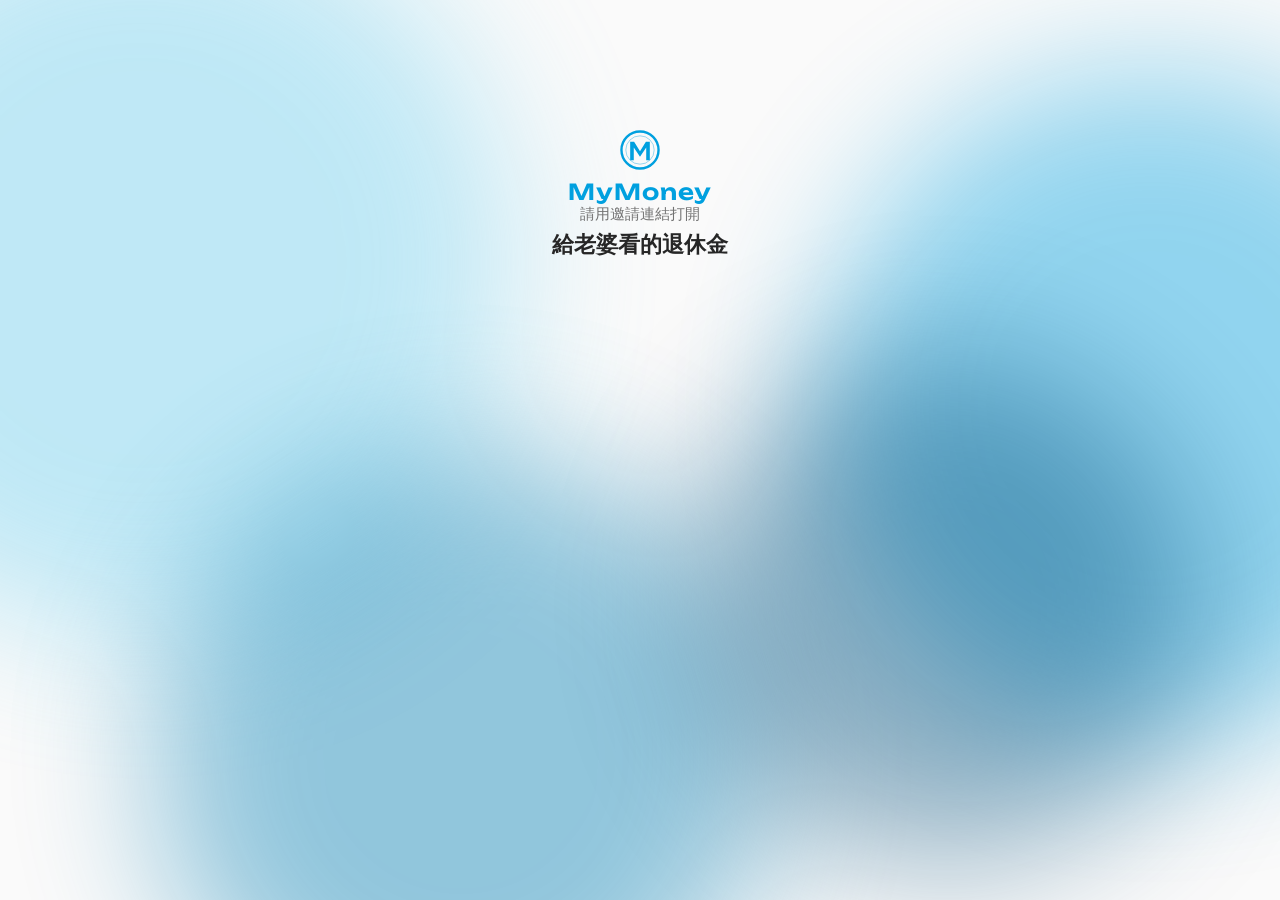
<file: index.html>
<!DOCTYPE html>
<html lang="zh-Hant">
<head>
<meta charset="utf-8"/>
<meta name="viewport" content="width=device-width, initial-scale=1, maximum-scale=1, viewport-fit=cover"/>
<script>
(function () {
  function stopZoom(ev) { ev.preventDefault(); }
  document.addEventListener("gesturestart", stopZoom, { passive: false });
  document.addEventListener("gesturechange", stopZoom, { passive: false });
})();
</script>
<meta name="apple-mobile-web-app-capable" content="yes"/>
<meta name="mobile-web-app-capable" content="yes"/>
<meta name="apple-mobile-web-app-title" content="MyMoney"/>
<meta name="apple-mobile-web-app-status-bar-style" content="default"/>
<meta name="theme-color" content="#fafafa"/>
<link rel="apple-touch-icon" href="./icons/mark-180.png?v=2"/>
<link rel="icon" type="image/png" href="./icons/mark-180.png?v=2"/>
<title>MyMoney</title>
<link rel="preconnect" href="https://fonts.googleapis.com"/>
<link rel="preconnect" href="https://fonts.gstatic.com" crossorigin/>
<link href="https://fonts.googleapis.com/css2?family=Unbounded:wght@600&display=swap" rel="stylesheet"/>
<link rel="stylesheet" href="./app.css?v=5"/>
<link rel="stylesheet" href="./money.css?v=8"/>
<script src="./config.js?v=1789802284"></script>
<script>
(function () {
  var opened = "";
  try { opened = sessionStorage.getItem("mymoney.gateOk") || ""; } catch (e) {}
  window.MYMONEY_NEED_GATE = opened !== "1";
  document.documentElement.classList.add(window.MYMONEY_NEED_GATE ? "need-gate" : "gate-ok");
  var KEY_RE = /^[A-Za-z0-9_-]{8,128}$/;
  var viewKey = (window.FAMIGATE_CONFIG && window.FAMIGATE_CONFIG.viewKeyStorage) || "mymoney.viewKey";
  var cookieRe = new RegExp("(?:^|; )" + viewKey.replace(/[.*+?^${}()|[\]\\]/g, "\\$&") + "=([^;]*)");
  var stored = "";
  try { stored = localStorage.getItem(viewKey) || ""; } catch (e) {}
  var cookie = "";
  try {
    var m = document.cookie.match(cookieRe);
    cookie = m ? decodeURIComponent(m[1]) : "";
  } catch (e) {}
  var q = new URLSearchParams(location.search).get("k") || "";
  var h = "";
  try {
    var raw = (location.hash || "").replace(/^#/, "");
    if (raw.indexOf("k=") === 0) {
      h = decodeURIComponent((raw.slice(2).split("&")[0] || "").replace(/\+/g, " "));
    } else {
      h = new URLSearchParams(raw).get("k") || "";
    }
  } catch (e) {}
  var fromUrl = KEY_RE.test(q) ? q : KEY_RE.test(h) ? h : "";
  var token = fromUrl || (KEY_RE.test(stored) ? stored : "") || (KEY_RE.test(cookie) ? cookie : "");
  window.MYMONEY_URL_KEY = fromUrl;
  window.MYMONEY_VIEW_KEY = token;
  if (token && !window.MYMONEY_NEED_GATE) {
    try { localStorage.setItem(viewKey, token); } catch (e) {}
    if (typeof navigator.standalone === "boolean" && !navigator.standalone) {
      var pin = location.pathname + "?k=" + encodeURIComponent(token) + "#k=" + encodeURIComponent(token);
      if (location.pathname + location.search + location.hash !== pin) {
        history.replaceState({}, "", pin);
      }
    }
  }
  var origin = window.VAULT_ORIGIN;
  if (origin) {
    var link = document.createElement("link");
    link.rel = "preconnect";
    link.href = origin;
    link.crossOrigin = "anonymous";
    document.head.appendChild(link);
  }
})();
</script>
</head>
<body>
<div class="blobs" aria-hidden="true"><span></span><span></span><span></span><span></span></div>
<div class="hall with-feed is-invite" id="hall">
  <div class="profile">
    <div class="money-mark" id="money-mark"></div>
    <h1 class="brand">MyMoney</h1>
    <p class="status" id="status"></p>
    <div class="invite-panel" id="invite-panel">
      <p class="invite-hey" id="invite-hey">給老婆看的退休金</p>
      <p class="invite-safari" id="invite-safari" hidden>請用 Safari 打開</p>
      <div class="gate-dots" id="gate-dots" aria-hidden="true"></div>
      <div class="gate-pad" id="gate-pad" role="group" aria-label="數字門">
        <button type="button" class="gate-key" data-num="1">1</button>
        <button type="button" class="gate-key" data-num="2">2</button>
        <button type="button" class="gate-key" data-num="3">3</button>
        <button type="button" class="gate-key" data-num="4">4</button>
        <button type="button" class="gate-key" data-num="5">5</button>
        <button type="button" class="gate-key" data-num="6">6</button>
        <button type="button" class="gate-key" data-num="7">7</button>
        <button type="button" class="gate-key" data-num="8">8</button>
        <button type="button" class="gate-key" data-num="9">9</button>
        <span class="gate-skip" aria-hidden="true"></span>
        <button type="button" class="gate-key" data-num="0">0</button>
        <button type="button" class="gate-key gate-del" data-del="1" aria-label="刪除">⌫</button>
      </div>
    </div>
    <div class="invite-wait" id="invite-wait" hidden>
      <div class="thinking-five" aria-hidden="true"><span></span><span></span><span></span><span></span><span></span></div>
      <div class="invite-wait-bar" id="invite-wait-bar"></div>
    </div>
  </div>
  <div class="stage-bg" id="stage-bg" hidden></div>
  <div class="home-head" id="home-head" hidden>
    <div class="cab-hud" id="cab-hud" hidden>
      <div class="cab-wrap">
        <div class="cab-cover">
          <div class="cab-ring" aria-hidden="true"></div>
          <div class="cab-face"><img id="face-img" alt="" src="./face-default.jpg?v=1"/><span class="cab-foil" aria-hidden="true"></span></div>
          <div class="cab-mask" aria-hidden="true"></div>
        </div>
        <div id="album-settings" class="album-settings" hidden></div>
      </div>
      <p class="reader-name" id="reader-name"></p>
    </div>
    <div class="tag-board" id="tag-board" hidden>
      <button type="button" class="ins-icon nav-back" id="shelf-back" hidden aria-label="返回">
        <span class="ins-ring"></span>
        <span class="ins-face">
          <svg viewBox="0 0 24 24" aria-hidden="true"><path d="M14.5 5.5L8 12l6.5 6.5M8.5 12H20" fill="none" stroke="currentColor" stroke-width="1.8" stroke-linecap="round" stroke-linejoin="round"/></svg>
        </span>
      </button>
      <div class="mode-bar" id="mode-bar" hidden></div>
    </div>
  </div>
  <div class="feed news-list" id="feed"></div>
  <div class="content-page" id="content-page" hidden>
    <section class="money-overview" aria-labelledby="ovKicker">
      <p class="money-kicker" id="ovKicker">當前總金額</p>
      <p class="money-hero" id="ovTotal">—</p>
      <p class="money-withdraw" id="ovWithdraw">可提領</p>
      <div class="money-stats">
        <div>
          <span id="ovGainLabel">相對本金</span>
          <strong id="ovGain">—</strong>
        </div>
        <div>
          <span id="ovDayLabel">今日</span>
          <strong id="ovDay">—</strong>
        </div>
        <div>
          <span id="ovMarketLabel">市場</span>
          <strong id="ovMarket">—</strong>
        </div>
      </div>
    </section>
    <section class="money-compound" aria-labelledby="cpKicker">
      <p class="money-kicker" id="cpKicker">二十年後大約</p>
      <p class="money-hero is-soft" id="cpTotal">—</p>
      <p class="money-note" id="cpNote">年化7％複利估算</p>
    </section>
    <section class="money-holds" aria-labelledby="holdKicker">
      <p class="money-kicker" id="holdKicker">持倉</p>
      <div class="news-list" id="holdFeed"></div>
    </section>
    <section class="money-news" aria-labelledby="newsKicker">
      <p class="money-kicker" id="newsKicker">最近消息</p>
      <div class="news-list" id="newsList"></div>
    </section>
  </div>
</div>
<aside class="photo-rail" id="photo-rail" hidden aria-label="持股操作"></aside>
<input id="cover-input" type="file" accept="image/*" hidden/>
<input id="backdrop-input" type="file" accept="image/*" hidden/>
<input id="book-cover-input" type="file" accept="image/*" hidden/>
<div class="batch-tag-mask" id="actMask" hidden>
  <div class="batch-tag-sheet" id="actSheet">
    <div class="batch-tag-head">
      <p id="actTitle">工作佇列</p>
      <button type="button" class="batch-tag-close" id="actClose" aria-label="關閉">×</button>
    </div>
    <div id="actBody"></div>
  </div>
</div>
<div class="batch-tag-mask" id="waitMask" hidden>
  <div class="batch-tag-sheet is-wait" id="waitSheet">
    <div class="batch-tag-head">
      <p id="waitTitle">更換背景中</p>
    </div>
    <p class="wait-pct" id="waitPct">0%</p>
    <div class="thinking-five" aria-hidden="true"><span></span><span></span><span></span><span></span><span></span></div>
  </div>
</div>
<div class="ask-mask" id="askMask" hidden>
  <div class="ask-card" role="dialog" aria-modal="true">
    <p id="askText">是否取消最愛</p>
    <div class="ask-actions">
      <button type="button" class="ask-no" id="askNo">取消</button>
      <button type="button" class="ask-yes" id="askYes" hidden>丟掉</button>
      <button type="button" class="tag-apply" id="askOk"><span class="tag-apply-face">確認</span></button>
    </div>
  </div>
</div>
<div class="home-install" id="home-install" hidden>
  <p>請點底部分享，再選加入主畫面</p>
  <button type="button" class="invite-go" id="home-installed">我已加入</button>
</div>
<script src="./mark.js?v=2"></script>
<script src="./gate.js?v=2"></script>
<script src="./hey.js?v=1"></script>
<script src="./door.js?v=12"></script>
</body>
</html>
</file>
<file: app.css>
:root {
  --bg: #fafafa;
  --card: #ffffff;
  --ink: #262626;
  --mute: #737373;
  --line: #dbdbdb;
  --accent: #00A0DF;
  --accent-press: #007EB3;
  --void: #fafafa;
  --rose: #00A0DF;
  --rose-soft: #7EC8E8;
  --tile-void: #e4eef4;
  --pick-veil: rgba(0, 160, 223, 0.28);
  --hp-track: rgba(196, 228, 242, 0.55);
  --hp-hi: #6ed0f0;
  --hp-lo: #004E7A;
  --ring-1: #c5eef8;
  --ring-2: #6ed0f0;
  --ring-3: #00A0DF;
  --ring-4: #007EB3;
  --ring-5: #004E7A;
  --chip-grad: linear-gradient(120deg, var(--ring-2) 0%, var(--ring-3) 48%, var(--ring-4) 100%);
  --ring-conic-210: conic-gradient(
    from 210deg,
    var(--ring-1) 0deg,
    var(--ring-2) 70deg,
    var(--ring-3) 140deg,
    var(--ring-4) 210deg,
    var(--ring-5) 280deg,
    var(--ring-1) 360deg
  );
  --ring-conic-0: conic-gradient(
    from 0deg,
    var(--ring-1) 0deg,
    var(--ring-2) 70deg,
    var(--ring-3) 140deg,
    var(--ring-4) 210deg,
    var(--ring-5) 280deg,
    var(--ring-1) 360deg
  );
  --sheet-find-min: min(72dvh, calc(var(--vvh, 100vh) - 12px));
  --sheet-find-max: min(86dvh, calc(var(--vvh, 100vh) - 12px));
  --sheet-find-min-wide: min(32dvh, calc(var(--vvh, 100vh) - 48px));
  --sheet-find-max-wide: min(80dvh, calc(var(--vvh, 100vh) - 48px));
  --sheet-action-min-wide: min(32dvh, calc(var(--vvh, 100vh) - 48px));
  --sheet-action-width: min(520px, 100%);
  --apply-ring: 5px;
}
* {
  box-sizing: border-box;
  -webkit-touch-callout: none;
  -webkit-user-select: none;
  user-select: none;
}
img, svg { -webkit-user-drag: none; }
input, textarea {
  -webkit-user-select: text;
  user-select: text;
  -webkit-touch-callout: default;
}
html, body {
  width: 100%;
  margin: 0;
  min-height: 100%;
  overflow-x: clip;
  touch-action: pan-x pan-y;
  background: var(--bg);
  color: var(--ink);
  font-family: -apple-system, BlinkMacSystemFont, "Segoe UI", "PingFang TC",
    "Microsoft JhengHei", sans-serif;
}
.blobs {
  position: fixed;
  inset: 0;
  z-index: 0;
  overflow: hidden;
  pointer-events: none;
}
.blobs[hidden] {
  display: none !important;
}
.blobs span {
  position: absolute;
  border-radius: 50%;
  filter: blur(72px);
  opacity: 0.42;
  animation: blob-float 22s ease-in-out infinite;
}
.blobs span:nth-child(1) { width: 58vw; height: 58vw; left: -18vw; top: -12vh; background: var(--ring-2); }
.blobs span:nth-child(2) { width: 52vw; height: 52vw; right: -16vw; top: 8vh; background: var(--ring-3); animation-delay: -7s; }
.blobs span:nth-child(3) { width: 48vw; height: 48vw; left: 12vw; bottom: -18vh; background: var(--ring-4); animation-delay: -13s; }
.blobs span:nth-child(4) { width: 40vw; height: 40vw; right: 6vw; bottom: 4vh; background: var(--ring-5); animation-delay: -3s; }
@keyframes blob-float {
  0%, 100% { transform: translate(0, 0) scale(1); }
  50% { transform: translate(5%, 8%) scale(1.08); }
}
.hall {
  position: relative;
  z-index: 1;
  min-height: 100vh;
  display: flex;
  flex-direction: column;
  align-items: center;
  justify-content: center;
  padding: 40px 20px 48px;
}
.hall.with-feed {
  min-height: auto;
  justify-content: flex-start;
  padding: calc(16px + env(safe-area-inset-top, 0px)) 16px calc(8px + env(safe-area-inset-bottom, 0px));
}
.home-head {
  position: relative;
  width: min(720px, 100%);
  z-index: 1;
  display: flex;
  flex-direction: column;
  align-items: center;
}
.home-head[hidden] {
  display: none !important;
}
.stage-bg {
  position: absolute;
  left: 50%;
  top: 0;
  width: 100vw;
  height: 280px;
  transform: translateX(-50%);
  z-index: 0;
  pointer-events: none;
  background-size: cover;
  background-position: center top;
  background-repeat: no-repeat;
}
.stage-bg[hidden] {
  display: none !important;
}
.hall.is-invite, .hall.is-booting {
  min-height: 100vh;
  min-height: 100dvh;
}
.hall.is-booting {
  justify-content: center;
}
.hall.is-invite {
  --gate-key: 75px;
  --gate-gap-x: 27px;
  --gate-gap-y: 16px;
  justify-content: flex-start;
  padding: 0;
  overflow: hidden;
}
@media (max-height: 700px) {
  .hall.is-invite {
    --gate-key: 64px;
    --gate-gap-x: 22px;
    --gate-gap-y: 12px;
  }
  .hall.is-invite .profile {
    padding-top: calc(env(safe-area-inset-top, 0px) + 6dvh);
  }
  .hall.is-invite .gate-pad {
    margin-top: 3.5dvh;
  }
  .hall.is-invite .gate-key {
    font-size: 28px;
  }
}
.hall.is-invite .home-head,
.hall.is-invite .local-cabs,
.hall.is-invite #album,
.hall.is-invite .tag-board,
.hall.is-invite .stage-bg,
.hall.is-invite .content-page,
.hall.is-booting .home-head,
.hall.is-booting .local-cabs,
.hall.is-booting .tag-board,
.hall.is-booting .stage-bg,
.hall.is-booting #feed,
.hall.is-booting .content-page,
.hall.is-invite #feed {
  display: none !important;
}
.profile { text-align: center; }
.story-bar-svg { width: 100%; height: 100%; display: block; }
h1.brand {
  margin: 0;
  font-family: Unbounded, "Segoe UI", sans-serif;
  font-size: 28px;
  font-weight: 600;
  letter-spacing: 0.04em;
  color: var(--rose);
}
.hall.with-feed:not(.is-invite):not(.is-booting) h1.brand { display: none !important; }
.hall.is-invite .profile {
  width: 100%;
  min-height: 100vh;
  min-height: 100dvh;
  display: flex;
  flex-direction: column;
  align-items: center;
  padding-top: calc(env(safe-area-inset-top, 0px) + 14dvh);
  padding-bottom: env(safe-area-inset-bottom, 0px);
  box-sizing: border-box;
}
.hall.is-invite h1.brand {
  font-size: 22px;
}
.hall.is-invite .status {
  margin: 0;
  min-height: 0;
}
.hall.is-invite .status:empty {
  display: none;
}
.status { margin: 22px 0 0; min-height: 1.5em; font-size: 15px; color: var(--mute); }
.hall.with-feed.is-booting .status {
  font-size: clamp(18px, 5.4vw, 22px);
  font-weight: 600;
  color: var(--ink);
}
html.need-gate #invite-wait { display: none !important; }
html.gate-ok #invite-panel { display: none !important; }
.invite-panel { width: min(420px, 92vw); margin: 0 auto; text-align: center; }
.invite-hey { margin: 6px 0 0; font-size: clamp(17px, 4.6vw, 22px); font-weight: 600; }
.hall.is-invite .invite-hey { margin-top: 6px; }
.invite-safari[hidden] { display: none !important; }
.invite-safari {
  margin: 20px 0 0;
  font-size: 16px;
  color: var(--mute);
}
button {
  font: inherit;
  color: inherit;
  background: none;
  border: 0;
  cursor: pointer;
}
button.invite-go {
  margin: 28px auto 0;
  width: min(280px, 100%);
  border-radius: 999px;
  background: var(--accent);
  color: #fff;
  font-weight: 600;
  letter-spacing: 0.04em;
  padding: 14px 18px;
}
button.invite-go:active { background: var(--accent-press); }
.apple-row { display: flex; align-items: center; gap: 10px; }
.apple-row input,
.apple-row textarea {
  flex: 1;
  min-width: 0;
  margin: 0;
  height: 44px;
  padding: 0 14px;
  border: 1px solid var(--line);
  border-radius: 12px;
  background: #fff;
  color: var(--ink);
  font-size: 16px;
  line-height: normal;
  -webkit-appearance: none;
  appearance: none;
  box-shadow: none;
  outline: none;
  background-clip: padding-box;
}
.apple-row input {
  height: 44px;
}
.apple-row textarea {
  min-height: 88px;
  height: auto;
  padding: 10px 14px;
  resize: none;
  line-height: 1.4;
}
button.apple-next {
  flex: 0 0 44px;
  width: 44px;
  height: 44px;
  padding: 0;
  border-radius: 50%;
  color: var(--accent);
}
button.apple-next svg { width: 36px; height: 36px; display: block; }
button.apple-next circle { fill: currentColor; }
button.apple-next path { fill: none; stroke: #fff; stroke-width: 2.4; stroke-linecap: round; }
.gate-dots {
  display: flex;
  justify-content: center;
  align-items: center;
  gap: 8px;
  margin: 16px 0 0;
  min-height: 13px;
}
.gate-dots[hidden] {
  display: none !important;
}
.gate-dots span {
  width: 10px;
  height: 10px;
  border: 1.5px solid var(--ink);
  border-radius: 50%;
  background: transparent;
}
.gate-dots span.is-on {
  background: var(--ink);
}
.gate-dots.is-bad {
  animation: gate-shake 0.4s ease;
}
@keyframes gate-shake {
  0%, 100% { transform: translateX(0); }
  20% { transform: translateX(-10px); }
  40% { transform: translateX(10px); }
  60% { transform: translateX(-7px); }
  80% { transform: translateX(7px); }
}
.gate-pad {
  display: grid;
  grid-template-columns: repeat(3, var(--gate-key, 75px));
  gap: var(--gate-gap-y, 16px) var(--gate-gap-x, 27px);
  width: calc(3 * var(--gate-key, 75px) + 2 * var(--gate-gap-x, 27px));
  margin: 5.5dvh auto 0;
  justify-items: center;
}
.gate-pad[hidden] {
  display: none !important;
}
.gate-pad.is-off {
  pointer-events: none;
  opacity: 0.38;
}
.gate-key {
  width: var(--gate-key, 75px);
  height: var(--gate-key, 75px);
  border-radius: 50%;
  background: rgba(38, 38, 38, 0.08);
  color: var(--ink);
  font-size: 32px;
  font-weight: 400;
  line-height: 1;
}
.gate-key:active {
  background: rgba(38, 38, 38, 0.18);
}
.gate-del {
  font-size: 20px;
  background: transparent;
}
.gate-skip {
  width: var(--gate-key, 75px);
  height: var(--gate-key, 75px);
}
.invite-wait { margin-top: 28px; color: var(--accent); }
.thinking-five {
  display: flex;
  justify-content: center;
  align-items: center;
  gap: 10px;
  height: 22px;
  margin: 0 0 14px;
}
.thinking-five span {
  width: 10px;
  height: 10px;
  border-radius: 50%;
  background: var(--rose);
  animation: think-five 1.2s ease-in-out infinite;
}
.thinking-five span:nth-child(2) { animation-delay: 0.12s; }
.thinking-five span:nth-child(3) { animation-delay: 0.24s; }
.thinking-five span:nth-child(4) { animation-delay: 0.36s; }
.thinking-five span:nth-child(5) { animation-delay: 0.48s; }
.thinking-five[hidden] {
  display: none !important;
}
@keyframes think-five {
  0%, 80%, 100% { opacity: 0.22; transform: scale(0.72); }
  40% { opacity: 1; transform: scale(1); }
}
.invite-wait-bar { height: 18px; width: 100%; color: var(--accent); overflow: hidden; }
.invite-wait-bar .pal-bar-svg {
  width: 100%;
  height: 18px;
  display: block;
}
.cab-hud {
  width: 100%;
  display: flex;
  flex-direction: column;
  align-items: center;
  gap: 8px;
  margin: 0 auto 8px;
}
.cab-wrap { width: min(148px, 42vw); position: relative; overflow: visible; perspective: 720px; }
.cab-cover {
  position: relative;
  width: 100%;
  aspect-ratio: 1 / 1;
  border-radius: 50%;
  overflow: visible;
  background: transparent;
}
.cab-ring {
  position: absolute;
  inset: 0;
  border-radius: 50%;
  pointer-events: none;
  background: transparent;
  box-shadow: inset 0 0 0 2px var(--rose-soft);
}
.cab-cover.is-run .cab-ring {
  box-shadow: none;
  background: var(--ring-conic-210);
  animation: ins-spin 2.8s linear infinite;
}
@keyframes ins-spin {
  to { transform: rotate(360deg); }
}
.cab-face {
  position: absolute;
  inset: 4px;
  border-radius: 50%;
  border: 2px solid var(--bg);
  background: var(--bg);
  overflow: hidden;
  z-index: 1;
  isolation: isolate;
}
.home-head,
.cab-hud,
.tag-board,
.feed,
.profile {
  position: relative;
  z-index: 1;
}
.cab-face img {
  position: absolute;
  inset: 0;
  width: 100%;
  height: 100%;
  object-fit: cover;
  display: block;
  border-radius: 50%;
}
.cab-foil {
  position: absolute;
  inset: 0;
  border-radius: 50%;
  z-index: 2;
  pointer-events: none;
  opacity: 0;
  background-image:
    repeating-linear-gradient(
      calc(118deg + var(--foil-a, 0deg)),
      rgba(255, 255, 255, 0) 0 7%,
      rgba(255, 255, 255, 0.55) 10%,
      rgba(255, 255, 255, 0) 13%
    ),
    repeating-linear-gradient(
      calc(-22deg + var(--foil-a, 0deg)),
      var(--ring-1) 0%,
      var(--ring-2) 16%,
      var(--ring-3) 32%,
      var(--ring-4) 48%,
      var(--ring-5) 64%,
      var(--ring-1) 80%
    );
  background-size: 240% 240%, 320% 320%;
  background-position: 10% 40%, 80% 20%;
  mix-blend-mode: color-dodge;
  will-change: background-position;
}
.cab-foil::after {
  content: "";
  position: absolute;
  inset: 0;
  border-radius: 50%;
  background: radial-gradient(
    120% 90% at var(--foil-hx, 50%) var(--foil-hy, 32%),
    rgba(255, 255, 255, 0.5) 0%,
    rgba(255, 255, 255, 0) 46%
  );
  mix-blend-mode: screen;
}
.cab-cover.is-holo .cab-foil {
  opacity: 0.68;
  animation: cab-foil 16s linear infinite;
}
@keyframes cab-foil {
  from { background-position: 10% 40%, 80% 20%; }
  to { background-position: 130% 70%, 70% 130%; }
}
@media (prefers-reduced-motion: reduce) {
  .cab-cover.is-holo .cab-foil {
    animation: none;
    transform: none;
    opacity: 0.52;
  }
}
.cab-mask {
  position: absolute;
  inset: 4px;
  z-index: 2;
  border-radius: 50%;
}
.ins-icon {
  position: relative;
  width: 40px;
  height: 40px;
  padding: 0;
  margin: 0;
  border: 0;
  border-radius: 50%;
  background: transparent;
  color: var(--ink);
  cursor: pointer;
  flex: 0 0 40px;
  overflow: hidden;
  line-height: 0;
  -webkit-appearance: none;
  appearance: none;
}
.ins-ring {
  position: absolute;
  inset: 0;
  border-radius: 50%;
  background: #fff;
  box-shadow: inset 0 0 0 1.5px #c8c8c8;
  pointer-events: none;
}
.ins-icon.is-live .ins-ring,
.ins-icon.is-run .ins-ring,
.photo-rail .ins-icon .ins-ring {
  box-shadow: none;
  background: var(--ring-conic-210);
}
.ins-icon.is-run .ins-ring,
.settings-entry.is-host .ins-icon .ins-ring {
  animation: ins-spin 2.4s linear infinite;
}
.settings-entry.is-host .ins-icon .ins-ring {
  box-shadow: none;
  background: var(--ring-conic-210);
}
.ins-icon.is-run,
.settings-entry.is-run {
  pointer-events: none;
  cursor: default;
}
.ins-face {
  position: absolute;
  inset: 3px;
  border-radius: 50%;
  background: #fff;
  display: flex;
  align-items: center;
  justify-content: center;
  z-index: 1;
  overflow: hidden;
}
.ins-icon svg {
  width: 16px;
  height: 16px;
  display: block;
  color: #1c1c1e;
}
.ins-icon[hidden] {
  display: none !important;
}
.album-settings {
  position: absolute;
  right: 10px;
  bottom: 8px;
  z-index: 8;
  flex: 0 0 34px;
}
.album-settings[hidden],
.settings-menu[hidden] {
  display: none !important;
}
.settings-catch {
  position: fixed;
  inset: 0;
  z-index: 100039;
  background: transparent;
}
.settings-catch[hidden] {
  display: none !important;
}
html.settings-open #feed {
  pointer-events: none;
}
.album-settings .settings-toggle {
  width: 34px;
  height: 34px;
  flex-basis: 34px;
  filter: drop-shadow(0 1px 3px rgba(0, 0, 0, 0.22));
}
.album-settings .settings-toggle svg {
  width: 16px;
  height: 16px;
}
.settings-menu {
  position: fixed;
  z-index: 100040;
  width: 220px;
  padding: 6px;
  border: 1px solid rgba(0, 0, 0, 0.08);
  border-radius: 16px;
  background: rgba(255, 255, 255, 0.98);
  box-shadow: 0 12px 34px rgba(0, 0, 0, 0.18);
}
button.settings-entry {
  width: 100%;
  height: 44px;
  margin: 0;
  padding: 0 12px;
  border-radius: 11px;
  display: flex;
  align-items: center;
  gap: 11px;
  background: transparent;
  color: #1c1c1e;
  font-size: 15px;
  font-weight: 600;
  text-align: left;
}
button.settings-entry:active {
  background: #f2f2f7;
}
.settings-entry .ins-icon {
  width: 28px;
  height: 28px;
  flex: 0 0 28px;
  pointer-events: none;
}
.settings-entry .ins-icon svg {
  width: 14px;
  height: 14px;
}
.ask-skip {
  display: flex;
  align-items: center;
  justify-content: space-between;
  gap: 12px;
  margin: 0 0 4px;
  min-height: 44px;
  font-size: 16px;
  font-weight: 600;
  color: #1c1c1e;
}
.ask-skip input {
  position: absolute;
  opacity: 0;
  width: 0;
  height: 0;
}
.ask-sw {
  width: 51px;
  height: 31px;
  border-radius: 999px;
  background: rgba(120, 120, 128, 0.36);
  position: relative;
  flex: 0 0 auto;
  box-shadow: inset 0 0 0 1px rgba(255, 255, 255, 0.12);
}
.ask-sw::after {
  content: "";
  position: absolute;
  top: 2px;
  left: 2px;
  width: 27px;
  height: 27px;
  border-radius: 50%;
  background: #fff;
  box-shadow: 0 1px 4px rgba(0, 0, 0, 0.28);
  transition: transform 0.2s ease;
}
.ask-skip input:checked + .ask-sw {
  background: #34c759;
}
.ask-skip input:checked + .ask-sw::after {
  transform: translateX(20px);
}
.reader-name { margin: 8px 0 0; font-weight: 600; }
.hall.has-backdrop .reader-name.is-on-dark {
  color: #fff;
  text-shadow:
    0 0 2px rgba(0, 0, 0, 0.9),
    0 1px 2px rgba(0, 0, 0, 0.75),
    0 0 12px rgba(0, 0, 0, 0.45);
}
.hall.has-backdrop .reader-name.is-on-light {
  color: var(--ink);
  text-shadow:
    0 0 6px rgba(255, 255, 255, 0.95),
    0 1px 2px rgba(255, 255, 255, 0.8),
    0 0 12px rgba(255, 255, 255, 0.7);
}
.tag-board {
  width: 100%;
  margin: 4px auto 0;
  text-align: left;
  display: flex;
  flex-wrap: wrap;
  align-items: center;
  gap: 8px;
}
.tag-board .mode-bar {
  flex: 1 1 auto;
  margin: 0;
}
.tag-board .nav-back,
#chat-settings {
  flex: 0 0 auto;
}
#chat-settings[hidden] {
  display: none !important;
}
html.has-rail .tag-board {
  padding-right: calc(64px + env(safe-area-inset-right, 0px));
}
html.has-rail .feed {
  padding-right: 0;
}
.mode-bar {
  display: flex;
  flex-wrap: wrap;
  align-items: center;
  gap: 8px;
  margin: 0 0 10px;
}
.mode-btn {
  margin: 0;
  width: auto;
  font-family: Unbounded, "Segoe UI", sans-serif;
  font-size: 11px;
  font-weight: 600;
  letter-spacing: 0.04em;
  padding: 8px 14px;
  border: 0;
  border-radius: 999px;
  background: #fff;
  color: var(--ink);
  box-shadow: inset 0 0 0 1.5px var(--line);
  cursor: pointer;
  display: inline-flex;
  align-items: center;
  justify-content: center;
  gap: 6px;
  min-height: 36px;
}
.mode-btn.is-on {
  color: #fff;
  box-shadow: none;
  background: var(--chip-grad);
}
.photo-rail {
  position: fixed;
  right: max(8px, env(safe-area-inset-right, 0px));
  top: 50%;
  transform: translateY(-50%);
  z-index: 100010;
  display: flex;
  flex-direction: column;
  align-items: center;
  gap: 14px;
  pointer-events: none;
}
.photo-rail[hidden] {
  display: none !important;
}
.photo-rail .ins-icon {
  pointer-events: auto;
  filter: drop-shadow(0 1px 3px rgba(0, 0, 0, 0.18));
}
.photo-rail .ins-icon.is-off .ins-ring {
  box-shadow: inset 0 0 0 1.5px #c8c8c8;
  background: #fff;
}
.photo-rail .ins-icon.is-off {
  opacity: 0.46;
}
.nav-back {
  margin: 0;
  filter: drop-shadow(0 1px 3px rgba(0, 0, 0, 0.18));
}
.feed {
  width: min(720px, 100%);
  margin: 28px auto 0;
  display: grid;
  grid-template-columns: repeat(3, 1fr);
  gap: 2px;
  background: var(--bg);
}
.tile {
  position: relative;
  display: block;
  aspect-ratio: 2 / 3;
  background: var(--tile-void);
  overflow: hidden;
  border-radius: 0;
  color: transparent;
  /* 多選也維持 manipulation。改 none 時 iOS 會長押變 pointercancel，再當成輕點把同一本取消。 */
  touch-action: manipulation;
}
.tile.tile-add {
  background: #f7f7f7;
  color: var(--mute);
  box-shadow: none;
  border: 2px dashed #c8c8c8;
}
.tile .tile-plus {
  position: absolute;
  inset: 0;
  display: flex;
  align-items: center;
  justify-content: center;
  z-index: 2;
  pointer-events: none;
}
.tile .tile-plus svg {
  width: 36px;
  height: 36px;
  color: #8e8e8e;
}
.tile-heart {
  position: absolute;
  top: 6px;
  right: 6px;
  z-index: 2;
  display: flex;
  align-items: center;
  justify-content: center;
  pointer-events: none;
  color: var(--rose);
  filter: drop-shadow(0 1px 1.2px rgba(0, 0, 0, 0.33));
}
.tile-heart svg {
  width: 22px;
  height: 22px;
  display: block;
  overflow: visible;
  fill: currentColor;
  stroke: #fff;
  stroke-width: 3.2;
  stroke-linejoin: round;
  stroke-linecap: round;
  paint-order: stroke fill;
}
.rail-heart.is-on {
  color: var(--rose);
}
.rail-heart.is-on .ins-face svg,
.rail-heart.is-on .ins-face path {
  fill: currentColor;
  stroke: none;
}
.tile.is-ghost {
  opacity: 0.22;
}
.tile.is-drop {
  box-shadow: inset 0 0 0 3px var(--rose);
}
.tile.is-pinned:not(.is-run) .tile-shield {
  box-shadow: inset 0 0 0 3px var(--rose);
}
.tile.is-run {
  isolation: isolate;
  padding: var(--apply-ring);
}
.tile.is-run::before {
  content: "";
  position: absolute;
  z-index: 0;
  left: 50%;
  top: 50%;
  width: 200vw;
  height: 200vw;
  border-radius: 0;
  background: var(--ring-conic-0);
  animation: tag-apply-spin 2.4s linear infinite;
  pointer-events: none;
}
.tile.is-run::after {
  content: "";
  position: absolute;
  z-index: 1;
  inset: var(--apply-ring);
  background: var(--tile-void);
  pointer-events: none;
}
.tile.is-run img {
  position: relative;
  z-index: 2;
}
.tile.is-run .tile-shield {
  inset: var(--apply-ring);
}
.tile.is-job.is-run .tile-shield {
  box-shadow: none;
}
.tile.is-run .tile-job-hud {
  left: var(--apply-ring);
  right: var(--apply-ring);
  bottom: var(--apply-ring);
}
.tile.is-run .job-ctrl {
  right: calc(6px + var(--apply-ring));
  bottom: calc(6px + var(--apply-ring));
}
.tile img {
  width: 100%;
  height: 100%;
  object-fit: cover;
  display: block;
  opacity: 0;
  transition: opacity 0.12s ease;
  pointer-events: none;
}
.tile img.is-on { opacity: 1; }
.tile img.is-ready { transition: none; }
.tile-shield {
  position: absolute;
  inset: 0;
  z-index: 3;
  background: rgba(255, 255, 255, 0.01);
  -webkit-touch-callout: none !important;
}
.tile-ep,
.tile-pct {
  position: absolute;
  z-index: 2;
  background: #000;
  color: #fff;
  font-weight: 700;
  line-height: 1.2;
  pointer-events: none;
  letter-spacing: 0.02em;
}
.tile-ep {
  left: 6px;
  bottom: 6px;
  min-width: 1.35em;
  padding: 3px 7px;
  font-size: 12px;
  text-align: center;
  white-space: nowrap;
}
.tile-pct {
  right: 6px;
  bottom: 6px;
  padding: 3px 7px;
  font-size: 11px;
  font-weight: 600;
}
.tile-ep[hidden],
.tile-pct[hidden] {
  display: none !important;
}
.tile.is-pick::before {
  content: "";
  position: absolute;
  inset: 0;
  background: var(--pick-veil);
  z-index: 1;
  pointer-events: none;
}
.tile.is-pick::after {
  content: "";
  position: absolute;
  right: 8px;
  bottom: 8px;
  width: 22px;
  height: 22px;
  border-radius: 50%;
  z-index: 2;
  background: var(--accent) url("data:image/svg+xml;utf8,<svg xmlns='http://www.w3.org/2000/svg' viewBox='0 0 24 24'><path fill='none' stroke='white' stroke-width='2.6' stroke-linecap='round' stroke-linejoin='round' d='M6.5 12.5l3.2 3.3 8-8.4'/></svg>") center / 16px 16px no-repeat;
  box-shadow: 0 0 0 2px #fff;
  pointer-events: none;
}
.tile.is-job.is-pick::after {
  z-index: 6;
}
.tile.is-run.is-pick::before {
  content: "";
  position: absolute;
  z-index: 0;
  inset: auto;
  left: 50%;
  top: 50%;
  width: 200vw;
  height: 200vw;
  border-radius: 0;
  background: var(--ring-conic-0);
  animation: tag-apply-spin 2.4s linear infinite;
  pointer-events: none;
}
.tile.is-run.is-pick::after {
  inset: auto;
  right: 8px;
  bottom: 8px;
  width: 22px;
  height: 22px;
  border-radius: 50%;
  z-index: 6;
  background: var(--accent) url("data:image/svg+xml;utf8,<svg xmlns='http://www.w3.org/2000/svg' viewBox='0 0 24 24'><path fill='none' stroke='white' stroke-width='2.6' stroke-linecap='round' stroke-linejoin='round' d='M6.5 12.5l3.2 3.3 8-8.4'/></svg>") center / 16px 16px no-repeat;
  box-shadow: 0 0 0 2px #fff;
  animation: none;
  pointer-events: none;
}
.home-install {
  position: fixed;
  inset: 0;
  z-index: 100020;
  display: flex;
  flex-direction: column;
  align-items: center;
  justify-content: flex-end;
  padding: 24px 20px calc(28px + env(safe-area-inset-bottom, 0px));
  background: linear-gradient(
    to top,
    var(--bg) 0%,
    var(--bg) 22%,
    rgba(250, 250, 250, 0.92) 33%,
    rgba(250, 250, 250, 0.35) 48%,
    rgba(250, 250, 250, 0) 66%
  );
  text-align: center;
}
.home-install[hidden], [hidden] { display: none !important; }
.home-install p { margin: 0 0 8px; font-size: clamp(18px, 5.4vw, 22px); font-weight: 600; color: var(--ink); }
@media (max-width: 560px) {
  .ins-icon {
    width: 36px;
    height: 36px;
    flex-basis: 36px;
  }
  .album-settings {
    right: 8px;
    bottom: 6px;
  }
  .album-settings .settings-toggle {
    width: 32px;
    height: 32px;
    flex-basis: 32px;
  }
  .photo-rail .ins-icon {
    width: 40px;
    height: 40px;
    flex-basis: 40px;
  }
  html.has-rail .tag-board {
    padding-right: 0;
  }
  .mode-bar {
    flex-wrap: nowrap;
  }
  .mode-btn { font-size: 10px; padding: 7px 12px; }
}
@media (min-width: 600px) and (pointer: coarse) {
  html.has-rail .tag-board {
    padding-right: calc(88px + env(safe-area-inset-right, 0px));
  }
  .photo-rail {
    gap: 18px;
  }
  .photo-rail .ins-icon {
    width: 64px;
    height: 64px;
    flex-basis: 64px;
  }
  .photo-rail .ins-face {
    inset: 4px;
  }
  .photo-rail .ins-icon svg {
    width: 25px;
    height: 25px;
  }
  .album-settings .settings-toggle {
    width: 39px;
    height: 39px;
    flex-basis: 39px;
  }
  .album-settings .settings-toggle svg {
    width: 18px;
    height: 18px;
  }
  .tile-heart svg {
    width: 32px;
    height: 32px;
  }
}
.batch-tag-mask {
  position: fixed;
  inset: 0;
  z-index: 200000;
  display: flex;
  align-items: flex-end;
  justify-content: center;
  padding: 20px 12px calc(12px + env(safe-area-inset-bottom, 0px));
  background: transparent;
  touch-action: none;
  overscroll-behavior: none;
}
.batch-tag-mask[hidden] {
  display: none !important;
}
.batch-tag-sheet {
  width: var(--sheet-action-width);
  max-height: calc(100vh - 32px);
  overflow-y: auto;
  padding: 16px;
  border-radius: 22px;
  background: rgba(255, 255, 255, 0.98);
  box-shadow: 0 16px 44px rgba(0, 0, 0, 0.26);
  -webkit-overflow-scrolling: touch;
}
.batch-tag-sheet.is-wait {
  text-align: center;
}
.wait-pct {
  margin: 8px 0 4px;
  font-size: 28px;
  font-weight: 600;
  font-variant-numeric: tabular-nums;
  color: var(--ink);
}
.batch-tag-sheet.is-wait .thinking-five {
  margin: 12px 0 4px;
}
button.tag-apply {
  position: relative;
  isolation: isolate;
  display: flex;
  align-items: stretch;
  justify-content: center;
  width: 100%;
  height: 52px;
  margin: 0 0 12px;
  padding: var(--apply-ring);
  border: 0;
  border-radius: 999px;
  background-color: var(--rose);
  background-image: var(--ring-conic-210);
  overflow: hidden;
  cursor: pointer;
  color: #fff;
}
button.tag-apply[hidden] {
  display: none !important;
}
button.tag-apply::before {
  content: "";
  position: absolute;
  z-index: 0;
  left: 50%;
  top: 50%;
  width: 200vw;
  height: 200vw;
  border-radius: 0;
  background: var(--ring-conic-0);
  animation: tag-apply-spin 2.4s linear infinite;
  pointer-events: none;
}
@keyframes tag-apply-spin {
  from { transform: translate(-50%, -50%) rotate(0deg); }
  to { transform: translate(-50%, -50%) rotate(360deg); }
}
.tag-apply-face {
  position: relative;
  z-index: 1;
  display: flex;
  align-items: center;
  justify-content: center;
  gap: 6px;
  width: 100%;
  border: 2px solid #fff;
  border-radius: 999px;
  background: var(--rose);
  color: #fff;
  font-size: 15px;
  font-weight: 700;
  letter-spacing: 0.06em;
}
.tag-apply-face svg {
  width: 18px;
  height: 18px;
  display: block;
  stroke: #fff;
}
.batch-tag-head { display: flex; align-items: center; justify-content: space-between; gap: 12px; margin: 0 0 12px; }
.batch-tag-head p { margin: 0; font-size: 16px; font-weight: 700; }
button.batch-tag-close {
  position: relative;
  display: block;
  flex: 0 0 auto;
  width: 34px;
  height: 34px;
  margin: 0;
  padding: 0;
  overflow: hidden;
  border: 0;
  border-radius: 50%;
  background: #f2f2f7;
  color: transparent;
  font-size: 0;
  line-height: 0;
  -webkit-appearance: none;
  appearance: none;
}
button.batch-tag-close::before {
  content: "";
  position: absolute;
  left: 50%;
  top: 50%;
  width: 12px;
  height: 12px;
  background:
    linear-gradient(var(--ink), var(--ink)) center / 12px 1.5px no-repeat,
    linear-gradient(var(--ink), var(--ink)) center / 1.5px 12px no-repeat;
  transform: translate(-50%, -50%) rotate(45deg);
  pointer-events: none;
}
.book-actions button {
  display: block;
  width: 100%;
  text-align: left;
  padding: 14px 4px;
  border-bottom: 1px solid var(--line);
}
@media (min-width: 600px) {
  .batch-tag-mask { align-items: center; padding: 24px 20px; }
  .batch-tag-sheet:not(.list-tag-sheet) {
    min-height: var(--sheet-action-min-wide);
    display: flex;
    flex-direction: column;
  }
  .batch-tag-sheet:not(.list-tag-sheet) .tag-apply {
    margin-top: auto;
  }
}
.tag-picker-form,
form.tag-picker-form {
  width: 100%;
  margin: 0;
  padding: 0;
  border-radius: 0;
  display: flex;
  align-items: center;
  gap: 8px;
  background: transparent;
}
.tag-picker-form .tag-search-input {
  flex: 1 1 auto;
  min-width: 0;
  width: auto;
  height: 40px;
  margin: 0;
  padding: 8px 14px;
  border: 1.5px solid var(--line);
  border-radius: 999px;
  background: #fff;
  color: var(--ink);
  font-size: 15px;
  -webkit-appearance: none;
  appearance: none;
}
.tag-picker-form .tag-search-input:focus {
  border-color: var(--rose);
  outline: 2px solid var(--pick-veil);
  outline-offset: 1px;
}
.tag-picker-form button[type="submit"]:not(.tag-submit):not(.tag-apply) {
  flex: 0 0 auto;
  width: auto;
  min-width: 66px;
  height: 40px;
  margin: 0;
  padding: 8px 16px;
}
.err { color: var(--accent); min-height: 1.2em; }
label { display: block; margin: 18px 0 8px; color: var(--mute); text-align: left; }
@media (min-width: 768px) {
  .home-head, .cab-hud, .tag-board, .feed { width: min(720px, 100%); }
  .album-settings {
    right: 12px;
    bottom: 10px;
  }
}
.list-tag-mask {
  padding-left: 0;
  padding-right: 0;
  padding-bottom: 0;
}
.list-tag-sheet {
  display: flex;
  flex-direction: column;
  width: 100%;
  max-width: 100%;
  min-height: var(--sheet-find-min);
  max-height: var(--sheet-find-max);
  overflow: hidden;
  touch-action: none;
  overscroll-behavior: none;
  padding: 14px 16px calc(16px + env(safe-area-inset-bottom, 0px));
  border-radius: 22px 22px 0 0;
  background: rgba(255, 255, 255, 0.98);
  box-shadow: 0 16px 44px rgba(0, 0, 0, 0.26);
}
.list-tag-body {
  min-height: 0;
  overflow-y: auto;
  overscroll-behavior: contain;
  touch-action: pan-y;
  -webkit-overflow-scrolling: touch;
}
.list-tag-sheet .batch-tag-head {
  flex: 0 0 auto;
}
.tag-row {
  display: flex;
  flex-wrap: wrap;
  gap: 8px;
}
.list-tag-sheet .tag-row {
  margin: 0 0 16px;
}
#findHits .tag-row {
  margin-top: 16px;
  flex-direction: column;
  align-items: flex-start;
  gap: 20px;
}
button.tag-chip {
  margin: 0;
  width: auto;
  display: inline-flex;
  align-items: center;
  font-size: 13px;
  font-weight: 600;
  padding: 6px 12px;
  border-radius: 999px;
  background: #fff;
  color: var(--ink);
  border: 1px solid var(--line);
  cursor: pointer;
  letter-spacing: 0.02em;
}
.list-tag-sheet button.tag-chip.is-on,
.batch-tag-sheet button.tag-chip.is-on {
  background: var(--chip-grad);
  border-color: transparent;
  color: #fff;
}
.ask-mask {
  position: fixed;
  inset: 0;
  z-index: 200000;
  display: flex;
  align-items: center;
  justify-content: center;
  padding: 24px;
  background: rgba(0, 0, 0, 0.4);
}
.ask-mask[hidden] {
  display: none !important;
}
.ask-card {
  width: min(300px, 100%);
  background: #fff;
  border-radius: 14px;
  padding: 22px 20px 16px;
  color: #1c1c1e;
}
.ask-card p {
  margin: 0 0 18px;
  font-size: 17px;
  font-weight: 600;
  text-align: center;
}
.ask-actions {
  display: flex;
  gap: 8px;
}
.ask-actions:has(> .tag-apply:not([hidden])) {
  flex-direction: column;
}
.ask-actions:has(> .tag-apply:not([hidden])) button:not(.tag-apply) {
  flex: 0 0 44px;
  width: 100%;
}
.ask-actions button:not(.tag-apply) {
  flex: 1;
  height: 44px;
  border: 0;
  border-radius: 12px;
  font-size: 16px;
  font-weight: 600;
}
.ask-no {
  background: #f2f2f7;
  color: #1c1c1e;
}
.ask-yes {
  background: var(--chip-grad);
  color: #fff;
}
.tile.is-job .tile-shield {
  box-shadow: none;
}
.tile.is-job.is-pick .tile-shield {
  box-shadow: inset 0 0 0 3px var(--rose);
}
.host-lines {
  width: 100%;
  min-height: 120px;
  margin: 0 0 12px;
  padding: 12px;
  border: 1px solid var(--line);
  border-radius: 14px;
  font: inherit;
  resize: vertical;
}
.batch-tag-sheet .apple-row,
.list-tag-sheet .apple-row {
  margin: 0 0 16px;
}
.batch-tag-sheet .tag-apply,
.list-tag-sheet .tag-apply {
  margin-top: 8px;
}
@media (min-width: 600px) {
  .list-tag-mask {
    align-items: center;
    padding: 24px 20px;
  }
  .list-tag-sheet {
    width: min(720px, 100%);
    min-height: var(--sheet-find-min-wide);
    max-height: var(--sheet-find-max-wide);
    border-radius: 22px;
    padding: 18px 20px 20px;
  }
}

@media (min-width: 600px) and (pointer: coarse) {
  .list-tag-sheet {
    width: min(740px, calc(100% - 48px));
  }
  .list-tag-sheet button.tag-chip {
    font-size: 14px;
    padding: 8px 14px;
  }
}
@media (min-width: 1100px) {
  .list-tag-sheet {
    width: min(760px, 100%);
    min-height: var(--sheet-find-min-wide);
    max-height: var(--sheet-find-max-wide);
  }
}
.kb-up .blobs {
  display: none;
}
.kb-up .photo-rail {
  display: none !important;
}
.kb-up .hall.is-invite {
  justify-content: flex-start;
  min-height: 0;
  height: calc(100vh - var(--kb, 0px));
  max-height: calc(100vh - var(--kb, 0px));
  overflow-y: auto;
  -webkit-overflow-scrolling: touch;
  padding-top: calc(8px + env(safe-area-inset-top, 0px));
  padding-bottom: 8px;
}
.kb-up .batch-tag-mask {
  top: var(--vv-top, 0px);
  right: 0;
  bottom: auto;
  left: 0;
  height: var(--vvh, 100vh);
  padding: 8px 12px;
}
.kb-up .batch-tag-sheet {
  max-height: calc(100% - 16px);
}
.kb-up .list-tag-mask {
  align-items: stretch;
  padding: 0;
}
.kb-up .list-tag-sheet {
  width: 100%;
  min-height: 0;
  height: 100%;
  max-height: 100%;
  border-radius: 22px 22px 0 0;
}
.ask-mask.is-note {
  background: transparent;
  pointer-events: none;
  transition: opacity 0.28s ease;
}
.ask-mask.is-note.is-out {
  opacity: 0;
}
.ask-mask.is-note .ask-actions {
  display: none !important;
}
.ask-mask.is-note .ask-card {
  box-shadow: 0 12px 34px rgba(0, 0, 0, 0.18);
}
.hp-label {
  display: flex;
  flex-wrap: nowrap;
  align-items: center;
  gap: 6px;
  font-size: 13px;
  font-weight: 600;
  letter-spacing: 0.04em;
  color: #fff;
  min-height: 22px;
}
.hp-label[hidden] {
  display: none !important;
}
.hp-text {
  flex: 0 0 auto;
  white-space: nowrap;
}
.hp-alt {
  position: relative;
  display: inline-grid;
  min-width: 2.4em;
  font-variant-numeric: tabular-nums;
  color: #fff;
}
.hp-alt[hidden] {
  display: none !important;
}
.hp-think {
  height: 14px;
  margin: 0;
  gap: 5px;
}
.hp-think span {
  width: 6px;
  height: 6px;
}
.tile-job-hud .hp-label {
  flex-wrap: wrap;
  row-gap: 4px;
}
.tile-job-hud .hp-think {
  flex: 1 1 100%;
  justify-content: flex-start;
  order: 3;
}
.hp.is-run .hp-fill {
  background-image:
    linear-gradient(
      90deg,
      rgba(255, 255, 255, 0) 0%,
      rgba(255, 255, 255, 0.4) 48%,
      rgba(255, 255, 255, 0) 100%
    ),
    linear-gradient(180deg, var(--hp-hi) 0%, var(--rose) 62%, var(--hp-lo) 100%);
  background-size: 220% 100%, 100% 100%;
  animation: hp-sheen 1.1s linear infinite;
}
@keyframes hp-sheen {
  from { background-position: 120% 0; }
  to { background-position: -120% 0; }
}
.hp-meter {
  display: flex;
  align-items: center;
  gap: 8px;
}
.hp-meter[hidden] {
  display: none !important;
}
.hp-track {
  position: relative;
  flex: 1 1 auto;
  min-width: 0;
  height: 8px;
  border-radius: 999px;
  background: var(--hp-track);
  overflow: hidden;
}
.hp-fill {
  height: 100%;
  width: 0%;
  border-radius: 999px;
  background: linear-gradient(180deg, var(--hp-hi) 0%, var(--rose) 62%, var(--hp-lo) 100%);
  transition: width 0.45s ease;
}
.tile-job-hud {
  position: absolute;
  left: 0;
  right: 0;
  bottom: 0;
  z-index: 4;
  padding: 10px 8px 40px;
  background: linear-gradient(to top, rgba(0, 0, 0, 0.72), rgba(0, 0, 0, 0));
  pointer-events: none;
}
.tile-job-hud.is-done {
  pointer-events: auto;
  padding-bottom: 8px;
}
.tile-job-hud button.tag-apply {
  pointer-events: auto;
  margin: 0;
}
.tile .job-ctrl {
  position: absolute;
  right: 6px;
  bottom: 6px;
  z-index: 5;
  filter: drop-shadow(0 1px 3px rgba(0, 0, 0, 0.28));
}
.tile .job-ctrl.play-arm {
  left: 50%;
  top: 50%;
  right: auto;
  bottom: auto;
  width: 56px;
  height: 56px;
  flex-basis: 56px;
  transform: translate(-50%, -50%);
}
.tile .job-ctrl.play-arm .ins-ring {
  inset: 4px;
}
.tile .job-ctrl.play-arm .ins-face {
  inset: 7px;
}
@media (prefers-reduced-motion: reduce) {
  .thinking-five span, .blobs span, .cab-cover.is-run .cab-ring,
  .cab-cover.is-holo .cab-foil, .ins-icon.is-run .ins-ring, button.tag-apply::before,
  .tile.is-run::before, .hp.is-run .hp-fill { animation: none; }
}
.tag-modal-open,
.tag-modal-open body {
  overflow: hidden;
  height: 100%;
  touch-action: none;
  overscroll-behavior: none;
}
html.is-reading,
html.is-reading body {
  overflow: hidden;
  height: 100%;
  height: 100dvh;
  overscroll-behavior: none;
}
#reader-layer {
  position: fixed;
  inset: 0;
  z-index: 300000;
  background: #f2f2f7;
  overscroll-behavior: none;
  touch-action: none;
}
#reader-layer[hidden] {
  display: none !important;
}
#reader-frame {
  position: absolute;
  inset: 0;
  width: 100%;
  height: 100%;
  border: 0;
  opacity: 0;
  pointer-events: none;
  background: #f2f2f7;
}
#reader-layer.is-live {
  touch-action: auto;
}
#reader-layer.is-live #reader-frame {
  opacity: 1;
  pointer-events: auto;
}
#reader-bridge {
  position: absolute;
  inset: 0;
  display: flex;
  flex-direction: column;
  align-items: center;
  justify-content: center;
  gap: 22px;
  padding: 72px 16px 32px;
  background: #f2f2f7;
  pointer-events: none;
}
#reader-bridge-cover {
  position: static;
  width: calc((min(720px, 100%) - 4px) / 3);
  height: auto;
  aspect-ratio: 2 / 3;
  object-fit: cover;
  object-position: center;
  flex: 0 0 auto;
  background: var(--tile-void);
}
#reader-bridge-cover[hidden] {
  display: none !important;
}
#reader-hint {
  position: relative;
  z-index: 1;
  display: flex;
  flex-direction: column;
  align-items: center;
  gap: 14px;
  pointer-events: none;
}
#reader-hint[hidden] {
  display: none !important;
}
#reader-hint .thinking-five {
  margin: 0;
  height: 28px;
  gap: 12px;
}
#reader-hint .thinking-five span {
  width: 14px;
  height: 14px;
  background: var(--rose);
}
#reader-hint .read-wait {
  margin: 0;
  color: #1c1c1e;
  font-size: 18px;
  font-weight: 700;
  letter-spacing: 0.04em;
}
#reader-layer #reader-back {
  position: absolute;
  top: calc(env(safe-area-inset-top, 0px) + 8px);
  left: max(16px, calc(env(safe-area-inset-left, 0px) + 12px));
  z-index: 3;
  opacity: 0;
  pointer-events: none;
}
#reader-layer.is-live #reader-bridge,
#reader-layer.is-live #reader-back {
  opacity: 0;
  pointer-events: none;
}

/* GamePal 產品標誌（不是玫瑰／李薩如／月標／地鐵 Y）。殼幾何仍跟書櫃同一套。 */
.pal-mark {
  width: 88px;
  height: 88px;
  margin: 0 auto 12px;
  color: var(--accent);
}
.pal-mark-svg { width: 100%; height: 100%; display: block; object-fit: contain; }
.hall.with-feed:not(.is-invite):not(.is-booting) .pal-mark { display: none !important; }
.kb-up .hall.is-invite .pal-mark { display: none; }

/* 講故事產品標誌（不是玫瑰／李薩如）。殼幾何仍跟書櫃同一套。 */
.story-mark {
  width: 88px;
  height: 88px;
  margin: 0 auto 12px;
  color: var(--accent);
}
.story-mark-svg { width: 100%; height: 100%; display: block; object-fit: contain; }
.hall.with-feed:not(.is-invite):not(.is-booting) .story-mark { display: none !important; }
.kb-up .hall.is-invite .story-mark { display: none; }

/* MyMoney 產品標誌（金標：嘉信藍圈＋M）。不是玫瑰／李薩如／月標／地鐵 Y／聊標。殼幾何同一套。 */
.money-mark {
  width: 88px;
  height: 88px;
  margin: 0 auto 12px;
  color: var(--accent);
}
.money-mark-svg { width: 100%; height: 100%; display: block; object-fit: contain; }
.hall.is-invite .money-mark {
  width: 48px;
  height: 48px;
  margin: 0 auto 4px;
}
.hall.with-feed:not(.is-invite):not(.is-booting) .money-mark { display: none !important; }
.kb-up .hall.is-invite .money-mark { display: none; }
.tag-board {
  display: flex;
  align-items: flex-start;
  gap: 8px;
}
.tag-board .mode-bar { flex: 1; min-width: 0; }
.night-row {
  display: flex;
  align-items: center;
  gap: 8px;
  margin: 12px 0;
}
.night-row > span:first-child {
  flex: 1;
  text-align: left;
}
.mode-find {
  display: inline-flex;
  align-items: center;
  gap: 4px;
}
.mode-find svg {
  width: 14px;
  height: 14px;
  display: block;
}
.tag-picker-form {
  display: flex;
  align-items: center;
  gap: 8px;
  margin: 0 0 12px;
  background: transparent;
}
.tag-picker-form .tag-search-input {
  flex: 1 1 auto;
  min-width: 0;
  width: auto;
  height: 40px;
  margin: 0;
  padding: 8px 14px;
  border: 1.5px solid var(--line);
  border-radius: 999px;
  background: #fff;
  color: var(--ink);
  font-size: 15px;
  -webkit-appearance: none;
  appearance: none;
  touch-action: pan-y;
}
.tag-picker-form .tag-search-input:focus {
  border-color: var(--rose);
  outline: 2px solid var(--pick-veil);
  outline-offset: 1px;
}
.tag-search-input::-webkit-search-decoration,
.tag-search-input::-webkit-search-cancel-button,
.tag-search-input::-webkit-contacts-auto-fill-button,
.tag-search-input::-webkit-credentials-auto-fill-button {
  display: none !important;
}
.ask-actions .tag-apply {
  flex: 0 0 auto;
  width: 100%;
  min-width: 0;
  margin: 0;
  height: 52px;
  border-radius: 999px;
}
</file>
<file: money.css>
/* MyMoney 內容頁新物件。不改返回／格子／齒輪原件幾何。 */
.content-page {
  width: min(720px, calc(100% - 32px));
  margin: 8px auto 48px;
  padding-bottom: 24px;
}
.hall.is-content .feed:not(.is-holds) { display: none; }
.hall:not(.is-content) .content-page { display: none !important; }
.feed.news-list {
  display: flex;
  flex-direction: column;
  gap: 8px;
  width: min(720px, calc(100% - 32px));
  margin: 8px auto 48px;
  background: transparent;
}
.money-kicker {
  margin: 28px 0 8px;
  color: var(--mute);
  font-size: 13px;
  font-weight: 600;
  letter-spacing: 0.08em;
}
.money-hero {
  margin: 0;
  color: var(--ink);
  font-size: clamp(28px, 8.5vw, 52px);
  overflow-wrap: anywhere;
  font-weight: 650;
  letter-spacing: -0.04em;
  font-variant-numeric: tabular-nums;
  line-height: 1.05;
}
.money-hero.is-soft { color: var(--rose); }
.money-withdraw {
  margin: 10px 0 0;
  color: var(--mute);
  font-size: 14px;
  font-variant-numeric: tabular-nums;
  letter-spacing: -0.02em;
}
.money-withdraw.is-done {
  color: var(--rose);
  font-weight: 650;
}
.money-stats {
  display: grid;
  grid-template-columns: repeat(3, 1fr);
  gap: 8px;
  margin-top: 18px;
}
.money-stats div {
  padding: 12px 10px;
  border-radius: 14px;
  background: #fff;
  box-shadow: inset 0 0 0 1px var(--line);
}
.money-stats span {
  display: block;
  color: var(--mute);
  font-size: 11px;
  margin-bottom: 4px;
}
.money-stats strong {
  display: block;
  font-size: 15px;
  font-weight: 650;
  font-variant-numeric: tabular-nums;
  letter-spacing: -0.02em;
}
.money-stats strong.is-up { color: #1a7f37; }
.money-stats strong.is-down { color: #c62828; }
.money-note {
  margin: 8px 0 0;
  color: var(--mute);
  font-size: 12px;
  line-height: 1.4;
}
.news-list {
  display: flex;
  flex-direction: column;
  gap: 8px;
}
button.news-row {
  display: block;
  width: 100%;
  text-align: left;
  padding: 14px 14px 12px;
  border: 0;
  border-radius: 14px;
  background: #fff;
  box-shadow: inset 0 0 0 1px var(--line);
  color: var(--ink);
  -webkit-tap-highlight-color: transparent;
}
button.news-row:active { background: #f6f6f6; }
.news-row strong {
  display: block;
  overflow: hidden;
  height: 1.35em;
  font-size: 15px;
  font-weight: 600;
  line-height: 1.35;
  white-space: nowrap;
}
.news-row strong.is-run {
  display: flex;
  align-items: center;
}
.news-row strong span {
  display: inline-block;
  flex: 0 0 auto;
  margin-top: 0;
  color: inherit;
  font-size: inherit;
  font-variant-numeric: inherit;
  white-space: nowrap;
}
.news-row strong.is-run span {
  padding-right: 2.5em;
  animation: news-marquee var(--marquee-s, 10s) linear infinite;
}
@keyframes news-marquee {
  from { transform: translateX(0); }
  to { transform: translateX(-100%); }
}
@media (prefers-reduced-motion: reduce) {
  .news-row strong.is-run span {
    animation: none;
  }
}
.news-row > span {
  display: block;
  margin-top: 6px;
  color: var(--mute);
  font-size: 12px;
  font-variant-numeric: tabular-nums;
}
.news-row > span.is-up { color: #1a7f37; }
.news-row > span.is-down { color: #c62828; }
.news-empty {
  color: var(--mute);
  font-size: 14px;
}
@media (max-width: 520px) {
  .money-stats { grid-template-columns: 1fr; }
}
</file>
